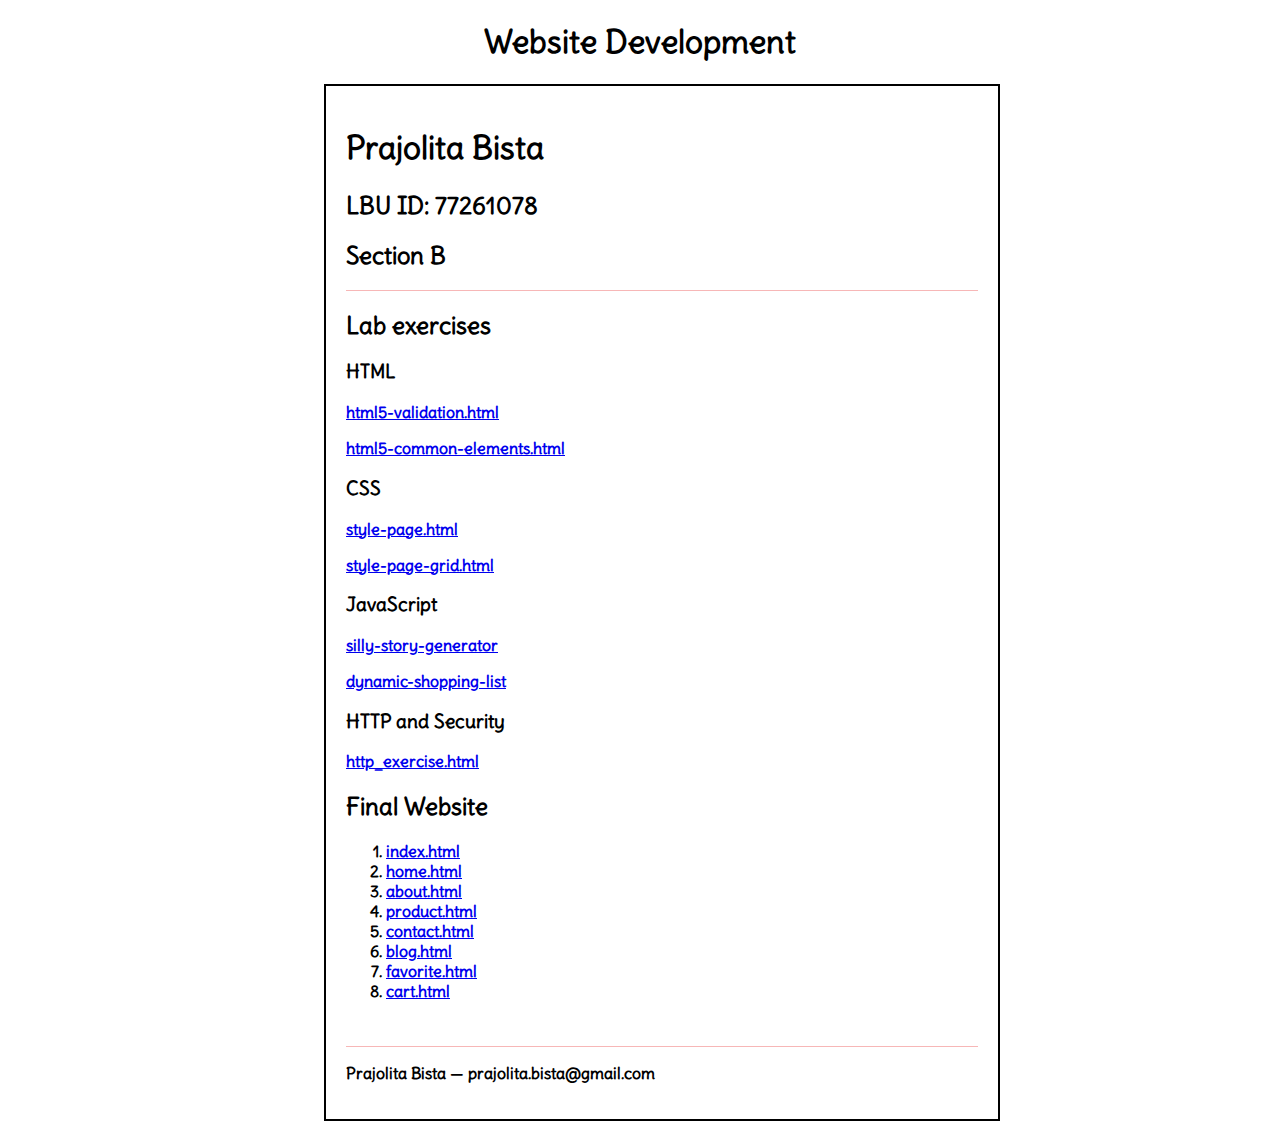
<file: index.html>
<!doctype html>
<html lang="en">
<head>
   <title>Website Development</title>
   <meta charset="utf-8" />
   <meta name="author" content="insert-your-name-here" />
   <meta name="description" content="WSD lab exercises" />
   <link href="https://fonts.googleapis.com/css2?family=Delius&display=swap" rel="stylesheet">
   <style type="text/css">
     body { font-family: 'Delius', cursive; }
     header { border-bottom: 0.1vw solid #f7b7b7;}
     footer { margin-top: 5vh; border-top: 0.1vw solid #f7b7b7; }
     #container{
      border: 2px solid black;
      width: 50%;
      padding: 20px;
      margin-left: 25%;

     }
     
   </style>
</head>
<body>
   <h1 style="text-align: center;"><B>Website Development<B></h1>
   <div id="container">
   <header>
      <h1>Prajolita Bista</h1>
      <h2>LBU ID: 77261078</h2>
      <h2>Section B</h2>
   </header>
   <h2>Lab exercises</h2>
   <nav id="lab">
      <h3>HTML</h3>
      <p><a target="_blank" href="labs/html5-validation.html">html5-validation.html</a></p>
      <p><a target="_blank" href="labs/html5-common-elements.html">html5-common-elements.html</a></p>
      <h3>CSS</h3>
      <p><a target="_blank" href="labs/style-page.html">style-page.html</a></label></p>
      <p><a target="_blank" href="labs/style-page-grid.html">style-page-grid.html</a></p>
      <h3>JavaScript</h3>
      <p><a target="_blank" href="labs/silly-story-generator/index.html">silly-story-generator</a></p>
      <p><a target="_blank" href="labs/dynamic-shopping-list/shopping-list.html">dynamic-shopping-list</a></p>
      <h3>HTTP and Security</h3>
      <p><a target="_blank" href="labs/http_exercise.html">http_exercise.html</a></p>
      <h2>Final Website</h2>
      <ol>
         <li><a target="_blank" href="website/index.html">index.html</a></li>
         <li><a target="_blank" href="website/home.html">home.html</a></li>
         <li><a target="_blank" href="website/about.html">about.html</a></li>
         <li><a target="_blank" href="website/product.html">product.html</a></li>
         <li><a target="_blank" href="website/contact.html">contact.html</a></li>
         <li><a target="_blank" href="website/blog.html">blog.html</a></li>
         <li><a target="_blank" href="website/favorite.html">favorite.html</a></li>
         <li><a target="_blank" href="website/cart.html">cart.html</a></li>
      </ol>
   </nav>
   <footer>
      <p>Prajolita Bista — prajolita.bista@gmail.com</p>
   </footer>
   </div>
</body>
</html>
</file>
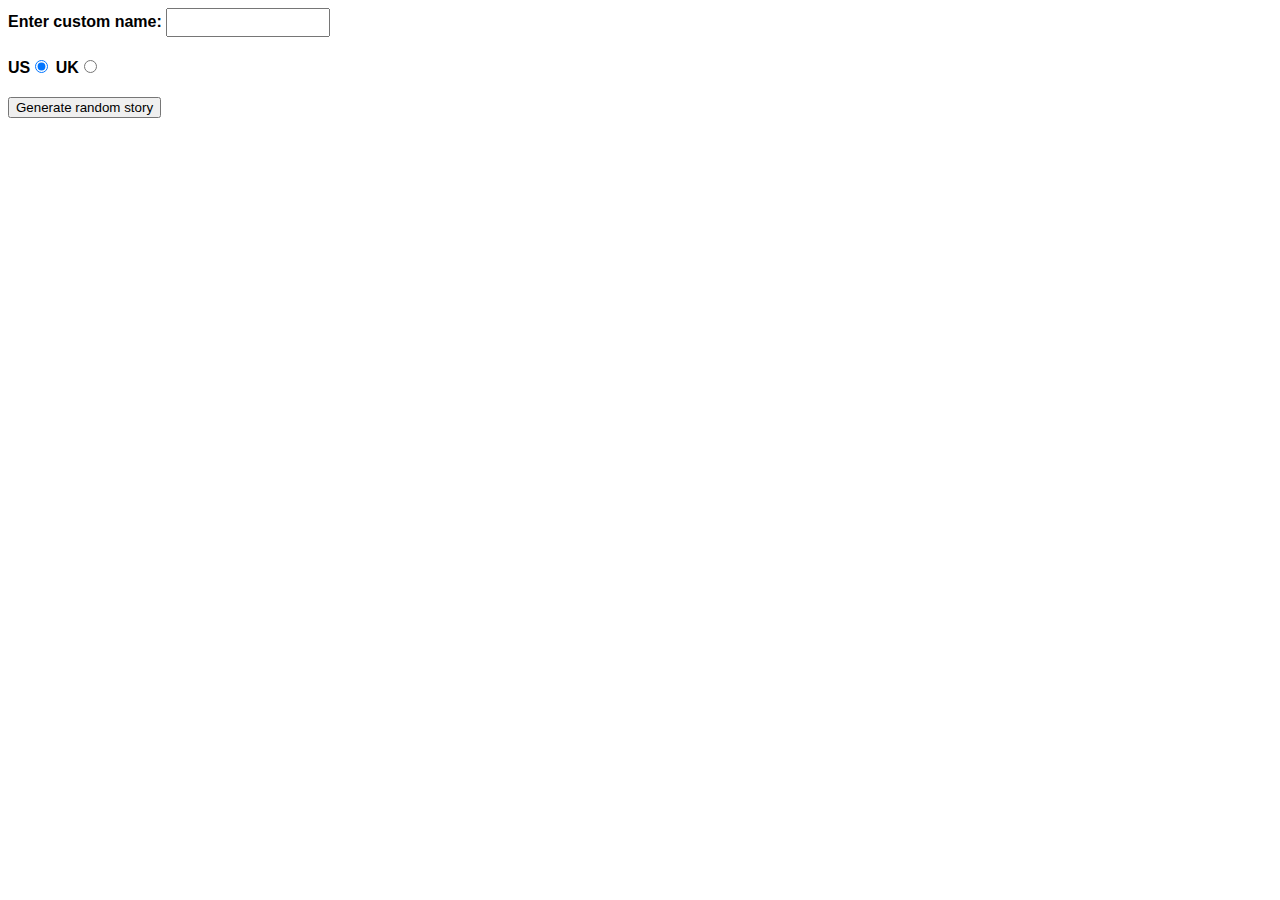
<file: labs/silly-story-generator/index.html>
<!DOCTYPE html>
<html lang="en">
  <head>
    <meta charset="utf-8">
    <meta name="viewport" content="width=device-width">

    <title>Silly story generator</title>

    <style>

    body {
      font-family: helvetica, sans-serif;
      width: 350px;
    }

    label {
      font-weight: bold;  
    }

    div {
      padding-bottom: 20px;
    }

    input[type="text"] {
      padding: 5px;
      width: 150px;
    }

    p {
      background: #FFC125;
      color: #5E2612;
      padding: 10px;
      visibility: hidden;
    }

    </style>
  </head>

  <body>
    <div>
      <label for="customname">Enter custom name:</label>
      <input id="customname" type="text" placeholder="">
    </div>
    <div>
      <label for="us">US</label><input id="us" type="radio" name="ukus" value="us" checked>
      <label for="uk">UK</label><input id="uk" type="radio" name="ukus" value="uk">
    </div>
    <div>
      <button class="randomize">Generate random story</button>
    </div>
    <p class="story"></p>
    

     <script src="main.js"></script>
  </body>
</html>
</file>
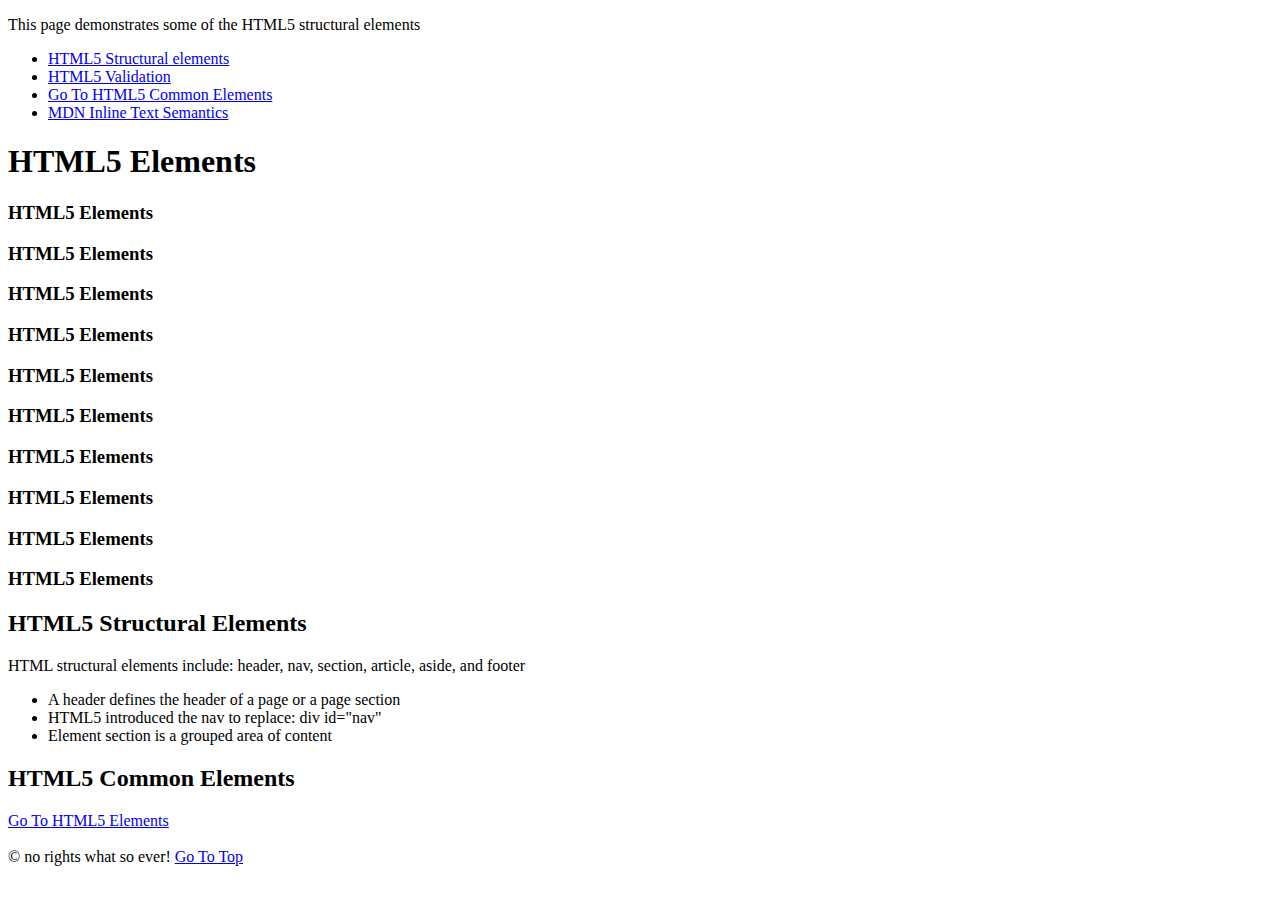
<file: labs/html5-common-elements.html>
<!doctype html>
<html lang="en">
<head>
   <title>Lab exercise html5</title>
   <meta charset="utf-8" />
   <meta name="author" content="your-name" />
   <meta name="description" content="HTML5 lab exercises" />
</head>
<body>
  <a name="top"></a>
   <header>
      <p>This page demonstrates some of the HTML5 structural elements</p>
   </header>

   
   <nav>
   <ul>
      <li>
         <a href="html5-structural-elements.html">HTML5 Structural elements</a>
      </li>
      <li><a href="html5-validation.html">HTML5 Validation</a></li>
      <li><a href="#html5-common-elements">Go To HTML5 Common Elements</a></li>
      <li> <a href="https://developer.mozilla.org/en-US/docs/Web/HTML/Element#Inline_text_semantics">MDN Inline Text Semantics</a>
      </li>
   </ul>
</nav>

   <a name="html-elements"></a>
   <section id="html-elements">
      <h1>HTML5 Elements</h1>
      <h3>HTML5 Elements</h3>
      <h3>HTML5 Elements</h3>
      <h3>HTML5 Elements</h3>
      <h3>HTML5 Elements</h3>
      <h3>HTML5 Elements</h3>
      <h3>HTML5 Elements</h3>
      <h3>HTML5 Elements</h3>
      <h3>HTML5 Elements</h3>
      <h3>HTML5 Elements</h3>
      <h3>HTML5 Elements</h3>

      <section id="html5-structural-elements">
         <h2>HTML5 Structural Elements</h2>
         <p>HTML structural elements include: header, nav, section, 
            article, aside, and footer</p>
         <ul>
            <li>
               A header defines the header of a page or a page section
            </li>
            <li>
               HTML5 introduced the nav to replace: div id="nav"
            </li>
            <li>
               Element section is a grouped area of content
            </li>
            
          </ul>
      </section>
      
   
      <section id="html5-common-elements">
         <h2>HTML5 Common Elements</h2>
         <a href="#html-elements">Go To HTML5 Elements</a>
         
      </section>
      
   </section>
   <br>
   <footer>
      &copy; no rights what so ever!
       <a href="#top">Go To Top</a> 
       
   </footer>

</body>
</html>
</file>
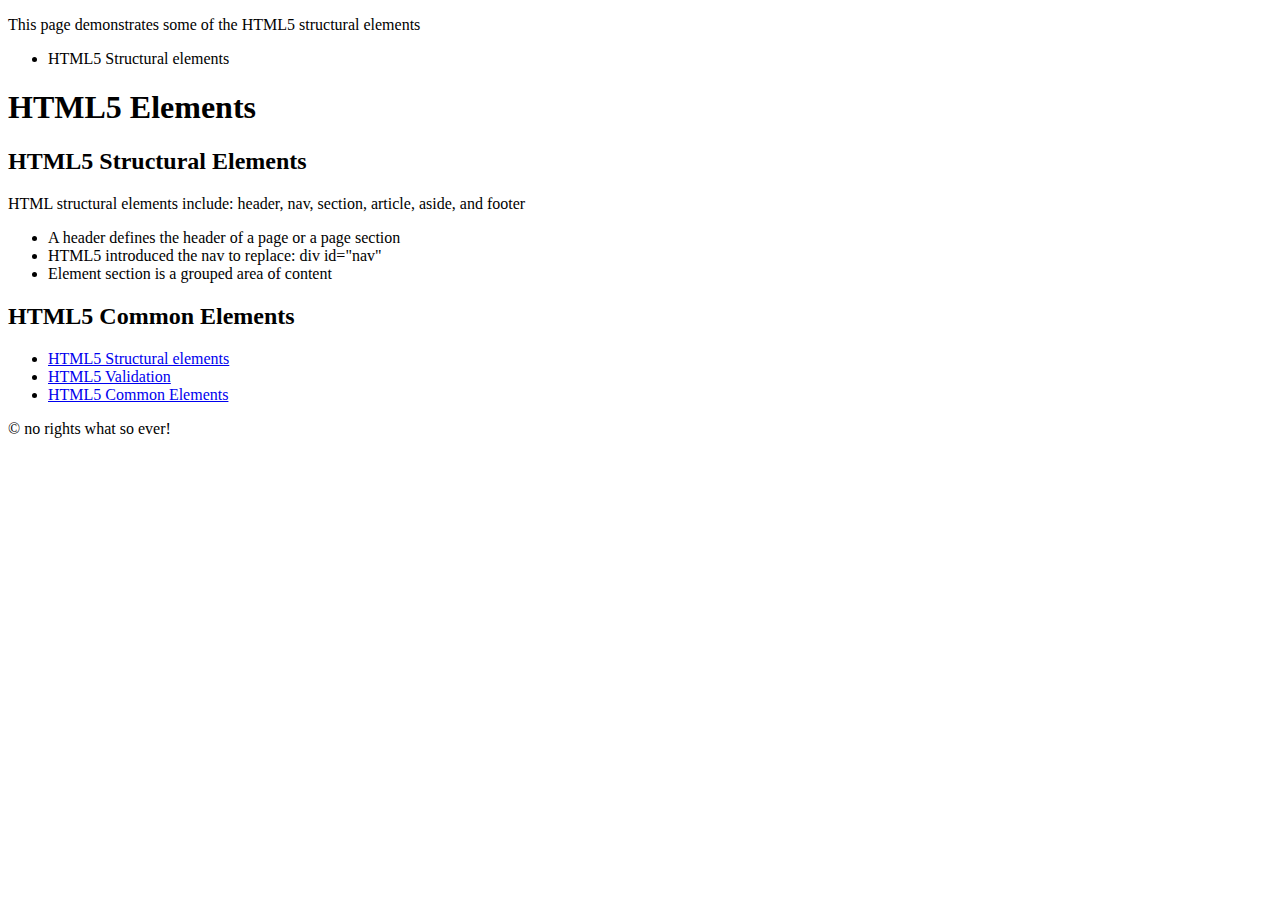
<file: labs/html5-structural-elements.html>
<!doctype html>
<html lang="en">
<head>
   <title>Lab exercise html5</title>
   <meta charset="utf-8" />
   <meta name="author" content="your-name" />
   <meta name="description" content="HTML5 lab exercises" />
</head>
<body>

   <header>
      <p>This page demonstrates some of the HTML5 structural elements</p>
   </header>

   <nav>
      <ul>
         <li>HTML5 Structural elements</li>
      </ul>
   </nav>

   <section id="html-elements">
      <h1>HTML5 Elements</h1>
      
      <section id="html5-structural-elements">
         <h2>HTML5 Structural Elements</h2>
         <p>HTML structural elements include: header, nav, section, 
            article, aside, and footer</p>
         <ul>
            <li>
               A header defines the header of a page or a page section
            </li>
            <li>
               HTML5 introduced the nav to replace: div id="nav"
            </li>
            <li>
               Element section is a grouped area of content
            </li>
          </ul>
      </section>
      
      <section id="html5-common-elements">
         <h2>HTML5 Common Elements</h2>
           <ul>
               <li>
                  <a href="html5-structural-elements.html">HTML5 Structural elements</a>
               </li>
               <li><a href="html5-validation.html">HTML5 Validation</a></li>
               <li><a href="html5-common-elements.html">HTML5 Common Elements</a></li>
            </ul>
      </section>
      
   </section>
   
   <footer>
      &copy; no rights what so ever!
   </footer>

</body>
</html>
</file>
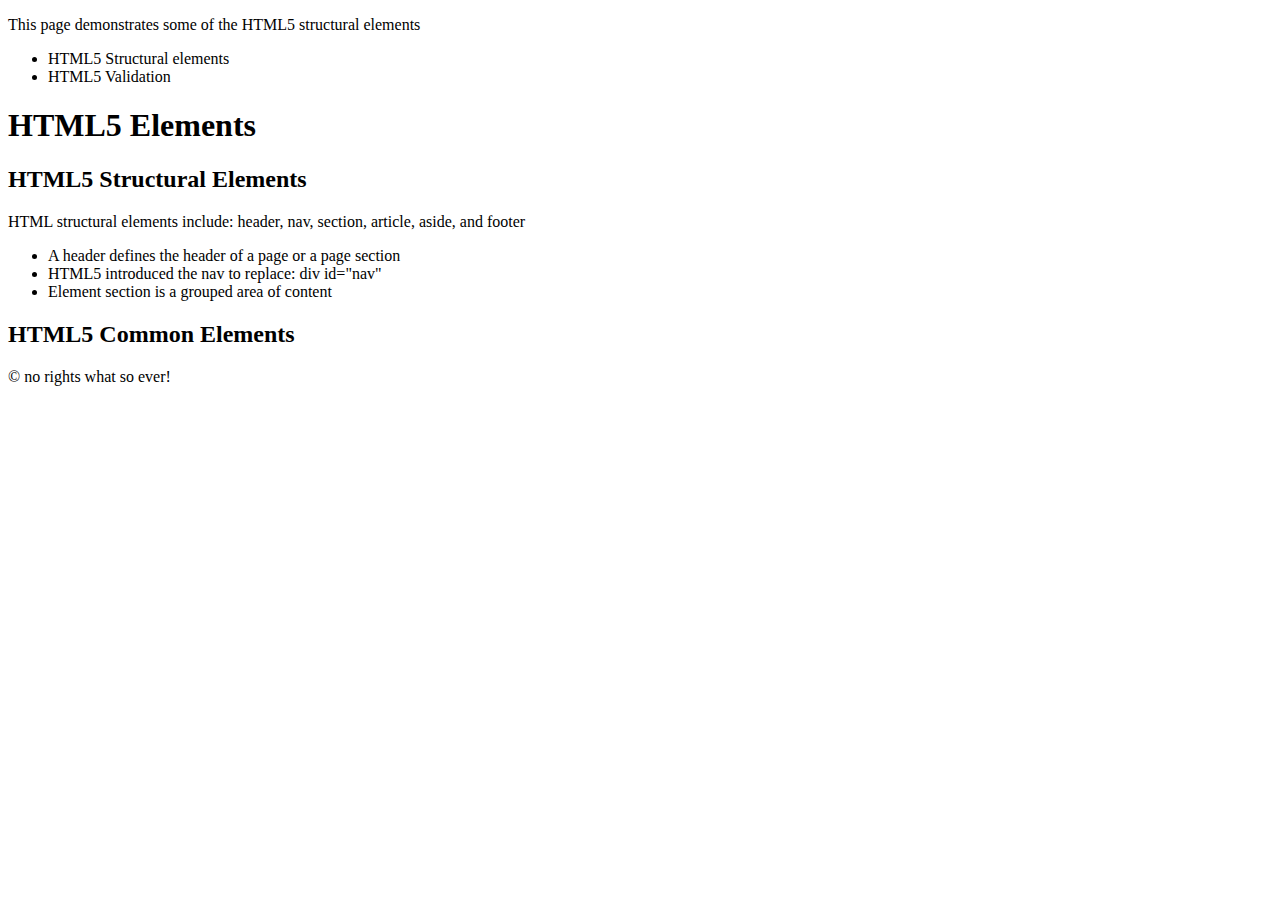
<file: labs/html5-validation.html>
<!doctype html>
<html lang="en">
<head>
   <title>Lab exercise html5</title>
   <meta charset="utf-8" />
   <meta name="author" content="your-name" />
   <meta name="description" content="HTML5 lab exercises" />
</head>
<body>

   <header>
      <p>This page demonstrates some of the HTML5 structural elements</p>
   </header>

   <nav>
      <ul>
         <li>HTML5 Structural elements</li>
         <li>HTML5 Validation</li>
      </ul>
   </nav>

   <section id="html-elements">
      <h1>HTML5 Elements</h1>
      
      <section id="html5-structural-elements">
         <h2>HTML5 Structural Elements</h2>
         <p>HTML structural elements include: header, nav, section, 
            article, aside, and footer</p>
         <ul>
            <li>
               A header defines the header of a page or a page section
            <li>
               HTML5 introduced the nav to replace: div id="nav"
            </li>
            <li>
               Element section is a grouped area of content
            </li>
          </ul>
      </section>
      
      <section id="html5-common-elements">
         <h2>HTML5 Common Elements</h2>
      </section>
      
   </section>
   
   <footer>
      © no rights what so ever!
   </footer>

</body>
</html>
</file>
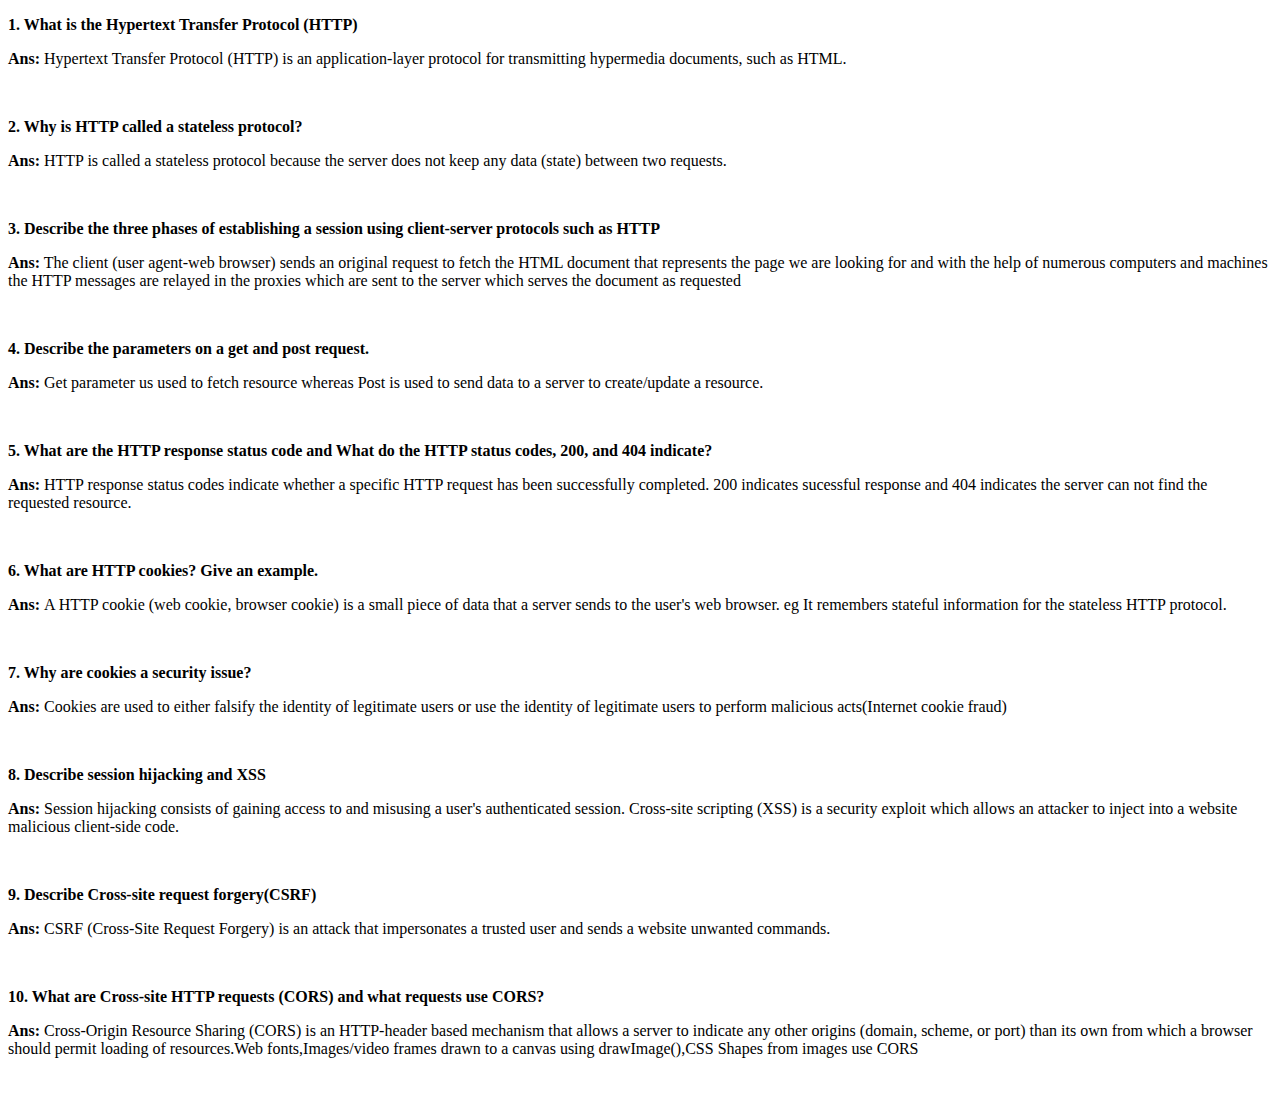
<file: labs/http_exercise.html>
<!DOCTYPE html>
<html lang="en">
<head>
	<title>HTTP and Security</title>
	<style>
		.bold{
			text-align: justify;
			font-weight: bold;

		}
	</style>
</head>
<body>
<p class="bold">1. What is the Hypertext Transfer Protocol (HTTP)</p>
<p><b>Ans: </b>Hypertext Transfer Protocol (HTTP) is an application-layer protocol for transmitting hypermedia documents, such as HTML.</p><br>
<p class="bold">2. Why is HTTP called a stateless protocol?</p>
<p><b>Ans: </b>HTTP is called a stateless protocol because the server does not keep any data (state) between two requests.</p><br>
<p class="bold">3. Describe the three phases of establishing a session using client-server protocols such as HTTP</p>
<p><b>Ans:</b>	The client (user agent-web browser) sends an original request to fetch the HTML document that represents the page we are looking for and  with the help of numerous computers and machines the HTTP messages are relayed in the proxies which are sent to the server which serves the document as requested </p><br>
<p class="bold">4. Describe the parameters on a get and post request.</p>
<p><b>Ans: </b>Get parameter us used to fetch resource whereas Post is used to send data to a server to create/update a resource. </p><br>
<p class="bold">5. What are the HTTP response status code and What do the HTTP status codes, 200, and 404 indicate?</p>
<p><b>Ans: </b>HTTP response status codes indicate whether a specific HTTP request has been successfully completed.
200 indicates sucessful response and 404 indicates the server can not find the requested resource.</p><br>

<p class="bold">6. What are HTTP cookies? Give an example.</p>
<p><b>Ans: </b>A HTTP cookie (web cookie, browser cookie) is a small piece of data that a server sends to the user's web browser. eg  It remembers stateful information for the stateless HTTP protocol. </p><br>

<p class="bold">7. Why are cookies a security issue?</p>
<p><b>Ans: </b>Cookies are used to either falsify the identity of legitimate users or use the identity of legitimate users to perform malicious acts(Internet cookie fraud)</p><br>

<p class="bold">8. Describe session hijacking and XSS</p>
<p><b>Ans: </b>Session hijacking consists of gaining access to and misusing a user's authenticated session. Cross-site scripting (XSS) is a security exploit which allows an attacker to inject into a website malicious client-side code.  </p><br>

<p class="bold">9. Describe Cross-site request forgery(CSRF)</p>
<p><b>Ans: </b>CSRF (Cross-Site Request Forgery) is an attack that impersonates a trusted user and sends a website unwanted commands.</p><br>

<p class="bold">10. What are Cross-site HTTP requests (CORS) and what requests use CORS?</p>
<p><b>Ans: </b>Cross-Origin Resource Sharing (CORS) is an HTTP-header based mechanism that allows a server to indicate any other origins (domain, scheme, or port) than its own from which a browser should permit loading of resources.Web fonts,Images/video frames drawn to a canvas using drawImage(),CSS Shapes from images use CORS</p><br>
</body>
</html>
</file>
